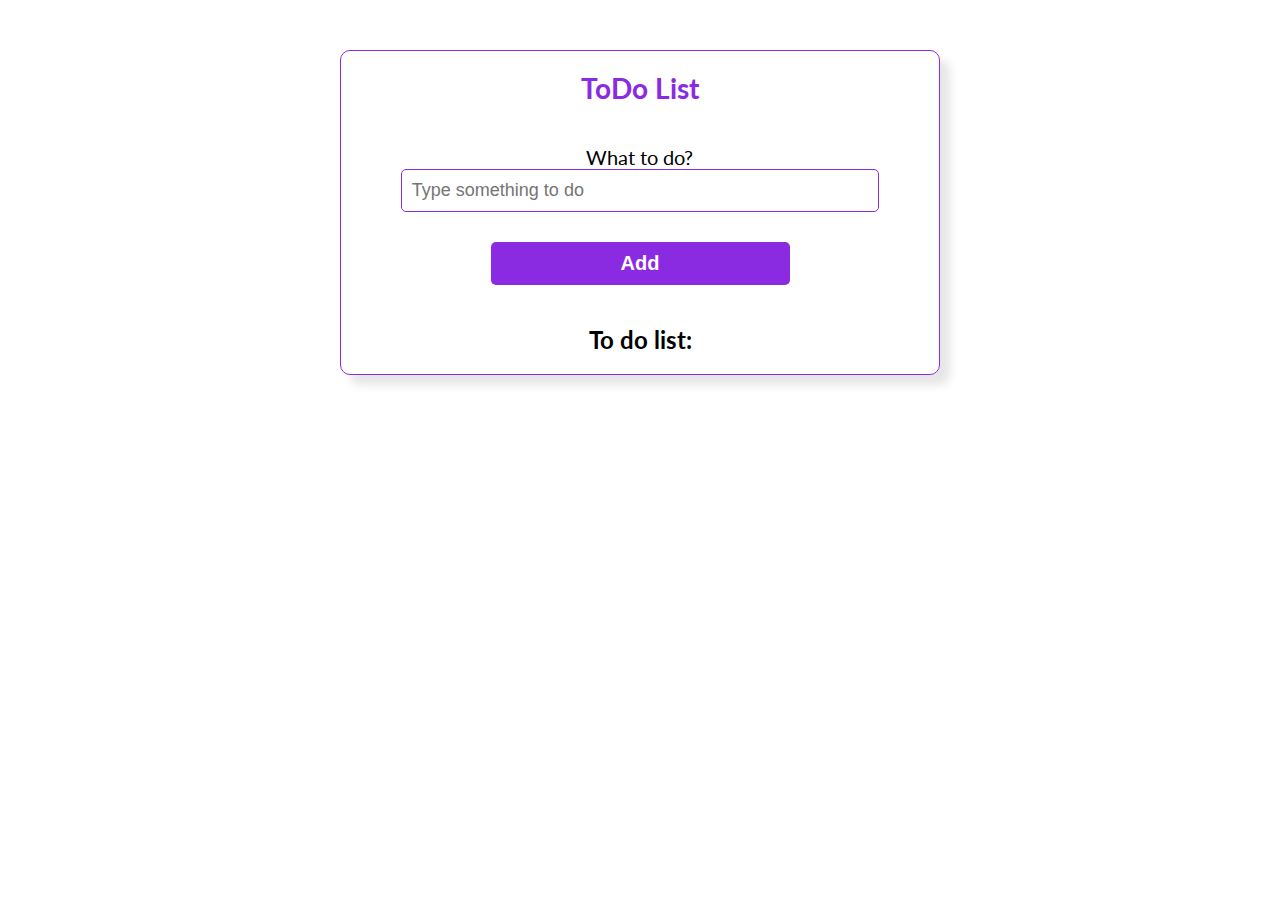
<file: 002_todo-list/index.html>
<!DOCTYPE html>
<html lang="en">
  <head>
    <meta charset="UTF-8" />
    <meta name="viewport" content="width=device-width, initial-scale=1.0" />
    <title>Document</title>
    <link rel="stylesheet" href="style.css" />
  </head>
  <body>
    <div class="container">
      <h1>ToDo List</h1>
      <div class="todo_body">
        <label for="todo_input">What to do?</label>
        <input type="text" id="todo_input" placeholder="Type something to do" />
      </div>
      <button type="button" class="add_button">Add</button>
      <div class="todo_list">
        <h2>To do list:</h2>
      </div>
    </div>
    <script src="main.js"></script>
  </body>
</html>
</file>
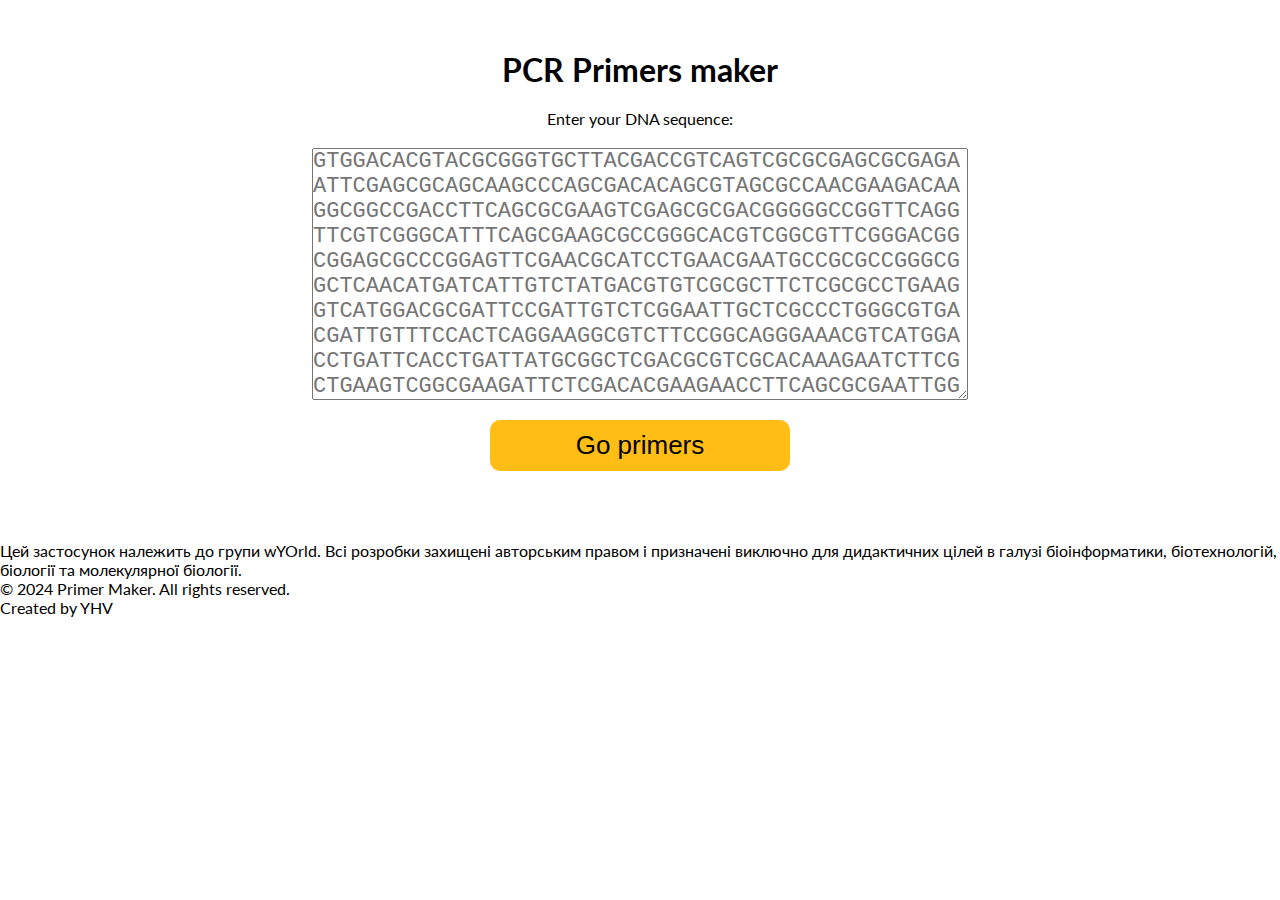
<file: 003/index.html>
<!DOCTYPE html>
<html lang="en">
  <head>
    <meta charset="UTF-8" />
    <meta name="viewport" content="width=device-width, initial-scale=1.0" />
    <title>Primer maker</title>
    <link rel="stylesheet" href="style.css" />
  </head>
  <body>
    <div class="container">
      <h1>PCR Primers maker</h1>
      <div class="primer-maker_templates">
        <label for="DNAseq">Enter your DNA sequence:</label>
        <textarea
          name="DNAseq"
          id="DNAseq"
          cols="30"
          rows="10"
          placeholder="[base64]"
        ></textarea>
        <button type="button" id="goBtn">Go primers</button>
      </div>
      <div id="primer-maker_results"></div>
    </div>
    <footer>
      <p>
        Цей застосунок належить до групи wYOrld. Всі розробки захищені
        авторським правом і призначені виключно для дидактичних цілей в галузі
        біоінформатики, біотехнологій, біології та молекулярної біології.
      </p>
      <p>&copy; 2024 Primer Maker. All rights reserved.</p>
      <p>Created by YHV</p>
    </footer>
    <script src="main.js"></script>
  </body>
</html>
</file>
<file: 002_todo-list/style.css>
@import url('https://fonts.googleapis.com/css2?family=Honk&family=Lato:ital,wght@0,100;0,300;0,400;0,700;0,900;1,100;1,300;1,400;1,700;1,900&display=swap');

.lato-regular {
  font-family: 'Lato', sans-serif;
  font-weight: 400;
  font-style: normal;
}

* {
  margin: 0;
  padding: 0;
  box-sizing: border-box;
}

body {
  font-family: 'Lato', sans-serif;
}

.container {
  margin: 50px auto;
  width: 70%;
  max-width: 600px;
  border: 1px solid blueviolet;
  border-radius: 10px;
  box-shadow: 10px 10px 10px rgba(0, 0, 0, 0.1);
  overflow: hidden;
}

.container h1 {
  text-align: center;
  margin: 20px 0;
  font-size: 28px;
  color: blueviolet;
  cursor: pointer;
  transition: border-bottom 0.5s;
}

.container h1:hover {
  border-bottom: 3px solid blueviolet;
}

.todo_body {
  width: 80%;
  margin: 0 auto;
  text-align: center;
  font-size: 20px;
  padding: 20px 0;
}

.todo_body input {
  width: 100%;
  padding: 10px;
  font-size: 18px;
  border: 1px solid blueviolet;
  border-radius: 5px;
  margin-bottom: 10px;
}

.add_button {
  display: block;
  margin: 0 auto;
  font-size: 20px;
  font-weight: 600;
  color: white;
  padding: 10px 20px;
  width: 50%;
  cursor: pointer;
  background-color: blueviolet;
  border: none;
  border-radius: 5px;
  transition: background-color 0.3s;
}

.add_button:hover {
  background-color: #8b5de7;
}

.todo_list {
  text-align: center;
  margin-top: 20px;
  padding: 20px;
}
.todo_item {
  margin: 10px;
  padding: 10px;
  border: 1px solid blueviolet;
  border-radius: 5px;
  font-size: 22px;
}

.todo_item:hover {
  cursor: pointer;
  margin: 15px;
  transition: 500ms;
}

.red {
  background-color: #ff491c;
}
.green {
  background-color: #5bf393;
}
</file>
<file: 003/style.css>
@import url('https://fonts.googleapis.com/css2?family=Honk&family=Lato:ital,wght@0,100;0,300;0,400;0,700;0,900;1,100;1,300;1,400;1,700;1,900&display=swap');

.lato-regular {
  font-family: 'Lato', sans-serif;
  font-weight: 400;
  font-style: normal;
}

* {
  margin: 0;
  padding: 0;
  box-sizing: border-box;
}

body {
  font-family: 'Lato', sans-serif;
}

.container {
  width: 75%;
  padding: 50px;
  margin: 0 auto;
  text-align: center;
}

.primer-maker_templates {
  display: flex;
  flex-direction: column;
  text-align: center;
  margin: 20px;
}
.primer-maker_templates textarea {
  width: 80%;
  font-family: 'Courier New', Courier, monospace;
  font-size: 22px;
  margin: 20px auto;
}
.primer-maker_templates button {
  width: 300px;
  padding: 10px;
  font-size: 26px;
  border-radius: 10px;
  cursor: pointer;
  margin: 0 auto;
  background-color: #ffbd15;
  border: none;
}

.primer-maker_templates button:hover {
  background-color: #ffcb48;
}
</file>
